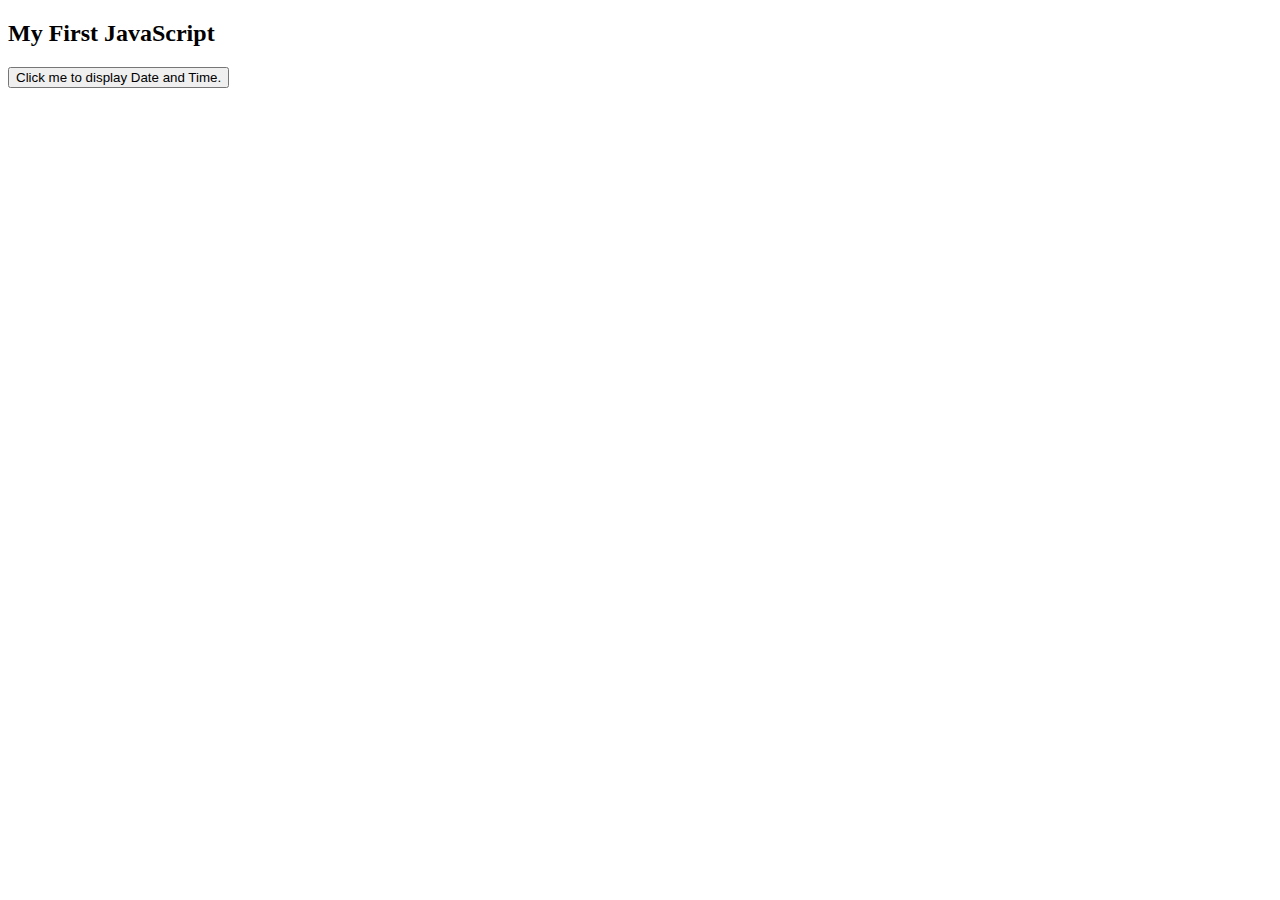
<file: FirstTest/index.html>
<!DOCTYPE html>
<html>
<body>

<h2>My First JavaScript</h2>

<button type="button"
onclick="document.getElementById('demo').innerHTML = Date()">
Click me to display Date and Time.</button>

<p id="demo"></p>

</body>
</html>
</file>
